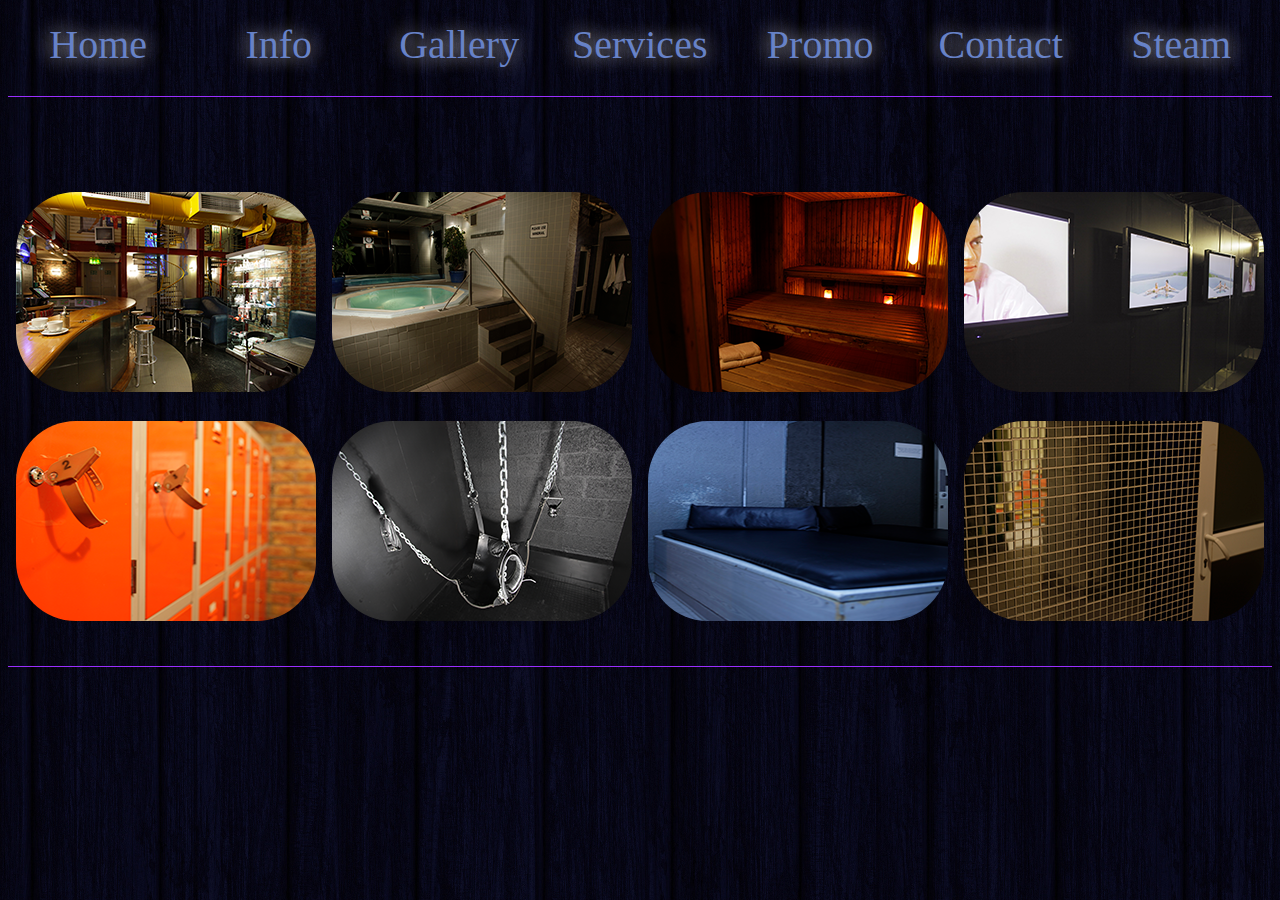
<file: gallery.html>
<!DOCTYPE html>
			<html>
				<head>
					<title>Gallery</title>
						<link rel="stylesheet" type="text/css" href="style.css">
						<meta charset="UTF-8">
						<meta name="viewport" content="width=device-width, initial-scale=1.0" />						
				</head>
				
				<body>
					<div id="wrapper">
						<div class="section group">
							<div class="col span_1_of_7">
							<a href="index.html" class="mi">Home</a>
							</div>
							<div class="col span_1_of_7">
							<a href="info.html" class="mi">Info</a>
							</div>
							<div class="col span_1_of_7">
							<a href="Gallery.html" class="mi">Gallery</a>
							</div>
							<div class="col span_1_of_7">
							<a href="services.html" class="mi">Services</a>
							</div>
							<div class="col span_1_of_7">
							<a href="Promo.html" class="mi">Promo</a>
							</div>
							<div class="col span_1_of_7">
							<a href="contact.html" class="mi">Contact</a>
							</div>
							<div class="col span_1_of_7">
							<a href="steam.html" class="mi">Steam</a>
							</div>
						</div><hr />
						
							<div id="main">
							<table cellpadding="10">
								<tr class="one">
									<td><img src="images/cafe.png" alt="coffee bar" class="effect"/></td>
									<td><img src="images/jacuzzi.png" alt="jacuzzi" class="effect"/></td>
									<td><img src="images/sauna.png" alt="sauna" class="effect"/></td>
									<td><img src="images/tvlounge.png" alt="tv lounge" class="effect"/></td>
								</tr>
								
								<tr colspan="4"><td></td></tr>
								
								<tr class="one"><br /><br />
									<td><img src="images/lockers.png" alt="locker room" class="effect"/></td>
									<td><img src="images/swing.png" alt="swing" class="effect"/></td>
									<td><img src="images/cabins.png" alt="cabins" class="effect"/></td>
									<td><img src="images/steam.png" alt="steam" class="effect"/></td>
								</tr><br /><br />
							</table><br /><hr />
						</div>
					</div>
				</body>
				
				
			</html>
</file>
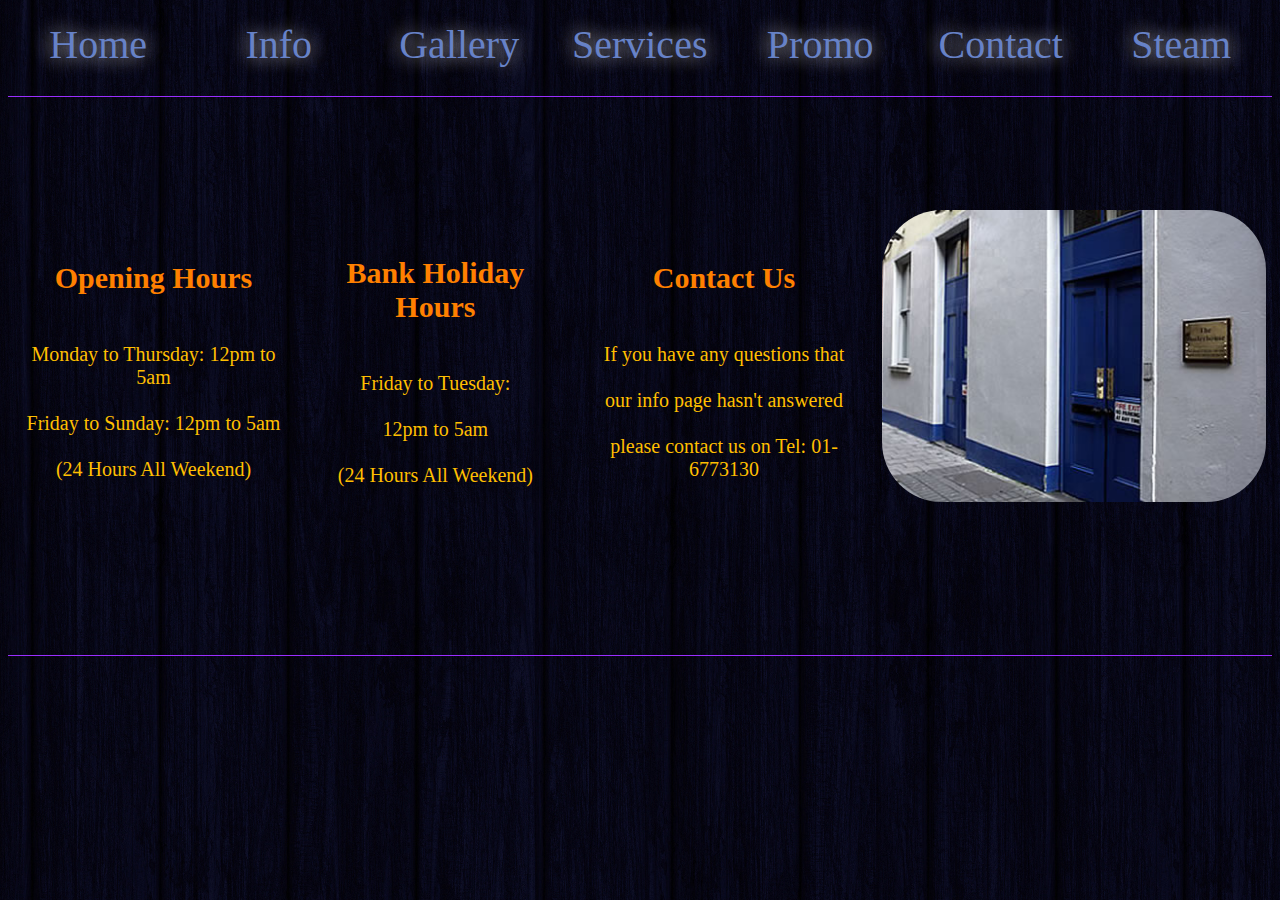
<file: info.html>
<!DOCTYPE html>
		<html>
			<head>
				<title>Info</title>
					<link rel="stylesheet" type="text/css" href="style.css">
					<meta charset="UTF-8">
					<meta name="viewport" content="width=device-width, initial-scale=1.0" />				
			</head>
			
			<body>
				<div id="wrapper">
						<div class="section group">
							<div class="col span_1_of_7">
							<a href="index.html" class="mi">Home</a>
							</div>
							<div class="col span_1_of_7">
							<a href="info.html" class="mi">Info</a>
							</div>
							<div class="col span_1_of_7">
							<a href="Gallery.html" class="mi">Gallery</a>
							</div>
							<div class="col span_1_of_7">
							<a href="services.html" class="mi">Services</a>
							</div>
							<div class="col span_1_of_7">
							<a href="Promo.html" class="mi">Promo</a>
							</div>
							<div class="col span_1_of_7">
							<a href="contact.html" class="mi">Contact</a>
							</div>
							<div class="col span_1_of_7">
							<a href="steam.html" class="mi">Steam</a>
							</div>
						</div><hr />
						
					<div id="main"><br /><br /><br /><br /><br />
						<table id="tab">
							<tr>
								<td rowspan="2"><h2>Opening Hours</h2><br />Monday to Thursday: 12pm to 5am <br /><br /> Friday to Sunday: 12pm to 5am <br /><br /> (24 Hours All Weekend) </td>
								<td rowspan="2"><h2>Bank Holiday Hours</h2><br /> Friday to Tuesday: <br /><br /> 12pm to 5am <br /><br /> (24 Hours All Weekend) </td> 
								<td rowspan="2"><h2>Contact Us</h2><br />If you have any questions that<br /><br />our info page hasn't answered <br /><br /> please contact us on Tel: 01-6773130</td>
								<td rowspan="2"><img src="images/front.png" alt="entrance" id="front"/></td>
							</tr>
						</table> <br /><br />
					</div><br /><br /><br /><br /><br /><hr />
					
				</div>
				</body>
			</html>
</file>
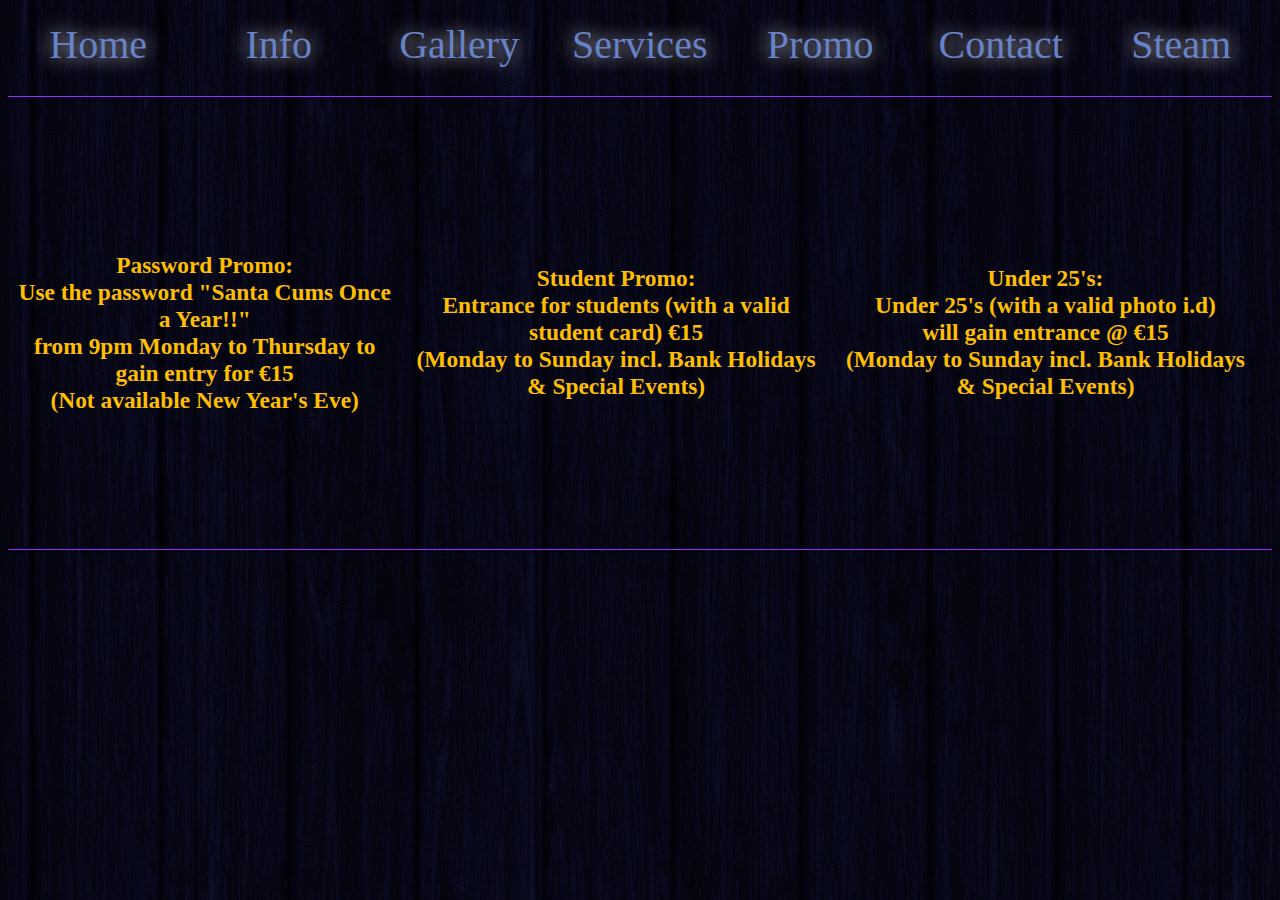
<file: promo.html>
<!DOCTYPE html>
	<html>
		<head>
			<title>Promo</title>
					<link rel="stylesheet" type="text/css" href="style.css">
					<meta charset="UTF-8">
					<meta name="viewport" content="width=device-width, initial-scale=1.0" />
		</head>
		<body>
			<div id="wrapper">
						<div class="section group">
							<div class="col span_1_of_7">
							<a href="index.html" class="mi">Home</a>
							</div>
							<div class="col span_1_of_7">
							<a href="info.html" class="mi">Info</a>
							</div>
							<div class="col span_1_of_7">
							<a href="Gallery.html" class="mi">Gallery</a>
							</div>
							<div class="col span_1_of_7">
							<a href="services.html" class="mi">Services</a>
							</div>
							<div class="col span_1_of_7">
							<a href="Promo.html" class="mi">Promo</a>
							</div>
							<div class="col span_1_of_7">
							<a href="contact.html" class="mi">Contact</a>
							</div>
							<div class="col span_1_of_7">
							<a href="steam.html" class="mi">Steam</a>
							</div>
						</div><hr />
						
					<div id="main"><br /><br /><br /><br />
						<table id="tab">
							<tr>
								<td rowspan="2"><h3>Password Promo: <br /> Use the password "Santa Cums Once a Year!!" <br /> from 9pm Monday to Thursday to gain entry for &euro;15 <br />(Not available New Year's Eve)

								<td rowspan="2"><h3>Student Promo: <br /> Entrance for students (with a valid student card) &euro;15 <br /> (Monday to Sunday incl. Bank Holidays & Special Events)

								<td rowspan="2"><h3>Under 25's: <br> Under 25's (with a valid photo i.d)<br /> will gain entrance @ &euro;15 <br />(Monday to Sunday incl. Bank Holidays & Special Events)

								<td rowspan="2">
							</tr><br /><br />
							
						</table>
					</div><br /><br /><br /><br /><br /><hr />
			</div>
			
		</body>
	</html>
</file>
<file: style.css>
body{
	background-image:url("images/bk2.jpg"); /* image source http://backgrounds.mysitemyway.com/ */
	color:#FFBF00;
}
#wrapper{
	width:100%;
	min-height:100%;
	background:transparent;
}
hr{
	display: block;
    height: 1px;
    border: 0;
    border-top: 1px solid #9A2EFE;
    margin: 1em 0;
    padding: 0; 	
}
.gal{
	max-width:100%;
	border-radius:60px;
	position:center;
}
#count{
	border:0%;
	margin:0 auto;
	max-width:100%;
}
#player{
	margin:0 auto;
}
audio{
	width:450px;
	height:50px;
	max-width:100%;	
}
p{
	margin-top: 0;
	margin-bottom: 0;
	max-width:100%;
}
/*  SECTIONS  */
.section {
	clear: both;
	padding: 0px;
	margin:0 auto;
	}

/*  COLUMN SETUP  */
.col {
	display: block;
	float:left;
	margin: 1% 0% 1% 0%;
	text-align: center;
}
.col:first-child { margin-left:0; }

/*  GROUPING  */
.group:before,
.group:after { content:""; display:table; }
.group:after { clear:both;}
.group { zoom:1; /* For IE 6/7 */ }

/*  GRID OF SEVEN  */
.span_7_of_7 {
	width: 100%;
}

.span_6_of_7 {
  	width: 85.71%;
}

.span_5_of_7 {
  	width: 71.42%;
}

.span_4_of_7 {
  	width: 40.00%;
}

.span_3_of_7 {
  	width: 42.85%;
}

.span_2_of_7 {
  	width: 28.57%;
}

.span_1_of_7 {
  	width: 14.28%;
}
#bhl{
	width:550px;
	max-width:100%;
	height:auto;
    -webkit-animation:spin 3s linear infinite;
    -moz-animation:spin 3s linear infinite;
    animation:spin 3s linear infinite;
}
@-moz-keyframes spin { 50% { -moz-transform: rotateY(90deg); } }
@-webkit-keyframes spin { 50% { -webkit-transform: rotateY(90deg); } }
@keyframes spin { 50% { -webkit-transform: rotateY(90deg); transform:rotateY(90deg); } }

/*  GO FULL WIDTH BELOW 480 PIXELS */
@media only screen and (max-width: 480px) {
	.col {  margin: 1% 0 1% 0%; }
	.span_1_of_7, .span_2_of_7, .span_3_of_7, .span_4_of_7, .span_5_of_7, .span_6_of_7, .span_7_of_7 { width: 100%; }
}
.sg{
	width:100%;
	height:auto;
}
.mi{
	width:120px;
	height:120px;
	margin: 0 auto;
	font-size:40px;
}
#front{
	border-radius:60px;
	max-width:100%;
	min-width:auto;
}
.pics{
	width:300px;
	height:auto;
	max-width:100%;
}
.unique{
	background-color:black;
	max-width:100%;

}
.event{
	background-image:url("images/tb.png"); /* image source http://backgrounds.mysitemyway.com/ */	
	max-width:100%;
}
.effectscale {
  width:300px;
  height:auto;
  max-width:100%;
  border: none;
  margin: 0 auto;
}
.effectscale:hover {
   max-width:100%;
  -webkit-transform: scale(1.8);
  -moz-transform: scale(1.8);
  -o-transform: scale(1.8);
  transform: scale(1.8);
  transition: all 0.3s;
  -webkit-transition: all 0.3s;
}
@media all and (max-width: 480px) {
 .effectscale:hover{
  margin:0 auto;
  max-width:100%;
  -webkit-animation:none;
  -moz-transform: none;
  transform: none;
  transition: none;
  -webkit-transition: none;  
 }
}
.effect {
  margin:0 auto;
  border-radius:60px;
  width:300px;
  height:auto;
  max-width:100%;
  border: none;
  margin: 0 auto;
}
.effect:hover {
  margin:0 auto;
  border-radius:60px;
  max-width:100%;
  -webkit-transform: scale(1.8);
  -moz-transform: scale(1.8);
  -o-transform: scale(1.8);
  transform: scale(1.8);
  transition: all 0.3s;
  -webkit-transition: all 0.3s;
}
@media all and (max-width: 480px) {
 .effect:hover{
  margin:0 auto;
  border-radius:60px;
  margin:0 auto;
  max-width:100%;
  -webkit-animation:none;
  -moz-transform: none;
  transform: none;
  transition: none;
  -webkit-transition: none;  
 }
}



#stext{
	color:#6782C7;
}
/* Code for contact page */
/* Code For Services Page */
#extra{
	background-image:url("images/b4.png");
	color:#0F23BB;
	margin:0 auto;
}
a:link{
	color:#6782C7;
	text-shadow: rgba(255, 255, 255, 0.498039) 0px 0px 20px, rgba(255, 255, 255, 0.498039) 0px 0px 25px;
	text-decoration:none;	
}
a:visited{
	color:#2D4EB0;
	text-decoration:none;
	text-shadow: rgba(255, 255, 255, 0.498039) 0px 0px 20px, rgba(255, 255, 255, 0.498039) 0px 0px 25px
}
a:hover{
	color:#FF7400;
	text-decoration:none;
	text-shadow: rgba(255, 255, 255, 0.498039) 0px 0px 20px, rgba(255, 255, 255, 0.498039) 0px 0px 25px
}
a:active{
	color:#FFDB27;
	text-decoration:none;
	text-shadow: rgba(255, 255, 255, 0.498039) 0px 0px 20px, rgba(255, 255, 255, 0.498039) 0px 0px 25px
}
iframe{
	border:0;
	border-style:0; 
	width:600px;
	height:450px;
	max-width:100%;
	margin: 0 auto;
}
table { 
  width: 100%; 
  border-collapse: collapse; 
  font-size:20px;
}
h2{
	color:#FF8000;
}

/* Zebra striping */
tr:nth-of-type(odd) { 
  background: none; 
}

td, th { 
  padding: 6px; 
  border: 0px; 
  text-align: center; 
}
@media 
only screen and (max-width: 760px),
(min-device-width: 768px) and (max-device-width: 1024px)  {

	/* Force table to not be like tables anymore */
	table, thead, tbody, th, td, tr { 
		display: block; 
	}
	
	/* Hide table headers (but not display: none;, for accessibility) */
	thead tr { 
		position: absolute;
		top: -9999px;
		left: -9999px;
	}
	
	tr { border: 1px solid #ccc; 
	}
	
	td { 
		/* Behave  like a "row" */
		border: none;
		border-bottom: 1px solid #eee; 
		position: relative;
		padding-left: 10%; 
	}
	
td:before { 
		/* Now like a table header */
		position: absolute;
		/* Top/left values mimic padding */
		top: 6px;
		left: 6px;
		width: 45%; 
		padding-right: 10px; 
		white-space: nowrap;
}
.div_text_shadow 
{
color: rgb(46, 153, 254);
font-size: 50px;
background-color: rgb(33, 125, 148);
text-shadow: rgb(255, 255, 255) 0px 0px 10px;
}
.fb-page{
	float:absolute;
}
</file>
